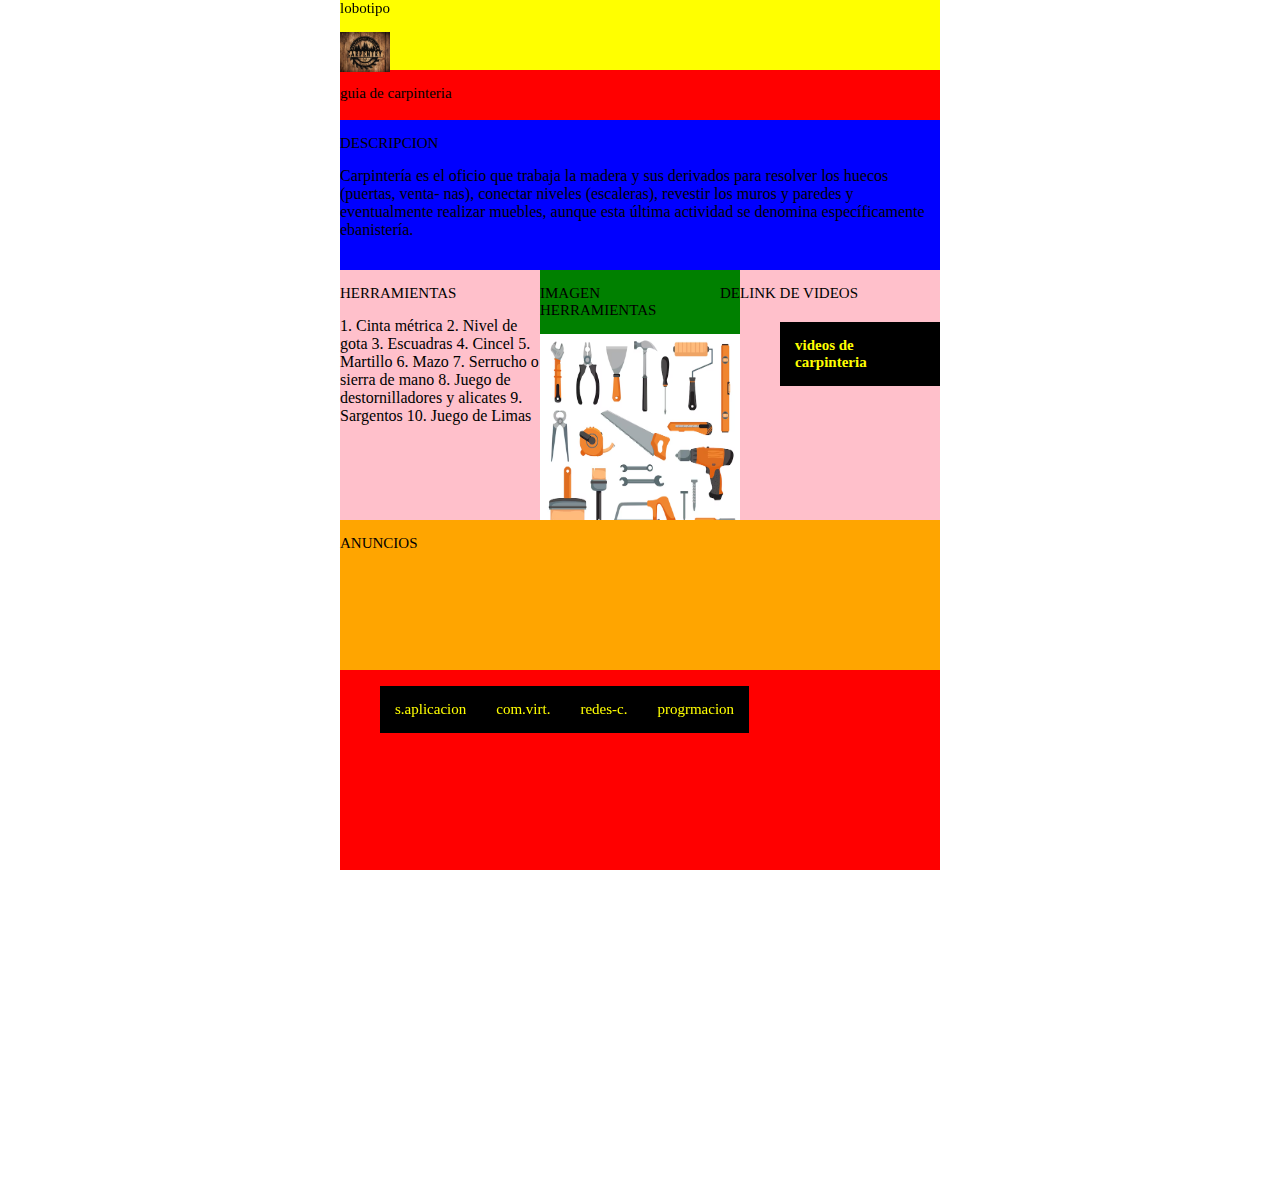
<file: index.HTML>
<html>
<head>
<link href="ejemplo6d.css" rel="stylesheet" type="text/css">
<head>
<body>
<div class="a"><p>lobotipo</p>
<img src="imagen 4" width="50px" height="40px">

</div>
<div class="b"><p>guia de carpinteria</p></div>
<div class="c"><p>DESCRIPCION</p>Carpintería es el oficio que trabaja la madera y sus derivados para resolver los huecos (puertas, venta- nas), conectar niveles (escaleras), revestir los muros y paredes y eventualmente realizar muebles, aunque esta última actividad se denomina específicamente ebanistería.

</div>
<div class="d"><p>HERRAMIENTAS</p>
1. Cinta métrica
2. Nivel de gota
3. Escuadras
4. Cincel
5. Martillo
6. Mazo
7. Serrucho o sierra de mano
8. Juego de destornilladores y alicates
9. Sargentos
10. Juego de Limas
</div>
<div class="e"><p>IMAGEN DE HERRAMIENTAS</p>
<img src="imagen 3" width="200px" height="200px">
</div>
<div class="f"><p>LINK DE VIDEOS</p>
<ul>
<li><h2><a href="https://pixabay.com/es/videos/search/carpinteria/">videos de carpinteria</a></h2></li>
</ul>
</div>
<div class="g"><p>ANUNCIOS</p>
<iframe width="300" height="100" src="https://www.youtube.com/embed/9F8yq04roGM" title="Como hacer una puerta de madera para exterior" frameborder="0" allow="accelerometer; autoplay; clipboard-write; encrypted-media; gyroscope; picture-in-picture; web-share" referrerpolicy="strict-origin-when-cross-origin" allowfullscreen></iframe>
</div>
<div class="h">
<ul>
<li><a href="#">s.aplicacion</a></li>
<li><a href="#">com.virt.</a></li>
<li><a href="#">redes-c.</a></li>
<li><a href="#">progrmacion</a></li>
</ul>
</div>


</body>
</html>
</file>
<file: ejemplo6d.css>
body{margin:auto;width:600px;height:1200px}
.a{width:600px;height:70px;background:yellow}
.b{width:600px;height:50px;background:red;float:left}
.c{width:600px;height:150px;background:blue;float:left}
.d{width:200px;height:250px;background:pink;float:left}
.e{width:200px;height:250px;background:green;float:left}
.f{width:200px;height:250px;background:pink;float:left}
.g{width:600px;height:150px;background:orange;float:left}
.h{width:600px;height:200px;background:red;float:left}

p{font-size:15px; color:black; text-align:justify; font-family:Impact} 
h2{color:orange}
h3{color:red}

ul li a{text-decoration: none;float:left;background:black;padding:15px;color:yellow;font-size:15px}
li {display:inline}
ul li a:hover{background:green;margin-top:5px;padding-bottom:10px;}
</file>
